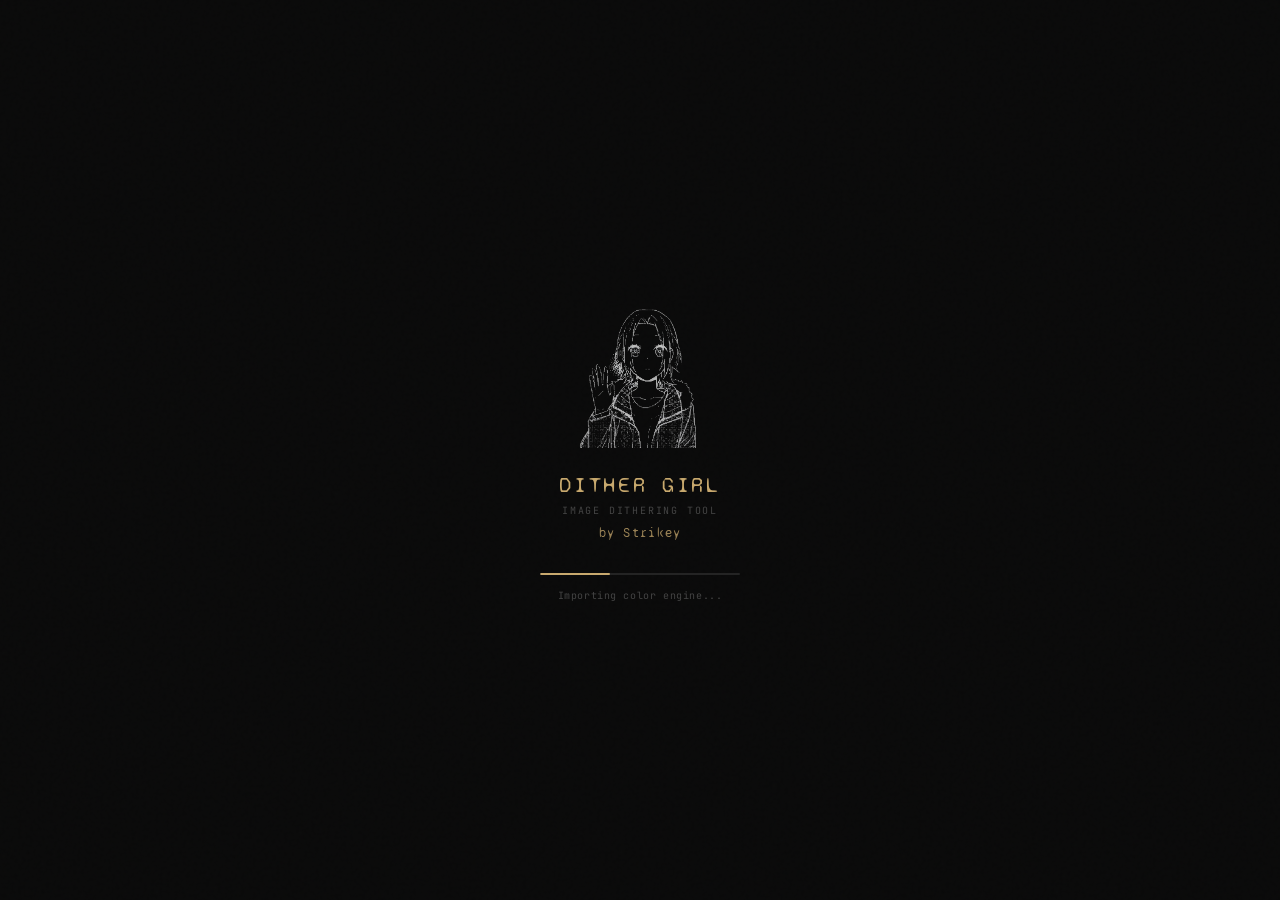
<file: frontend/splash.html>
<!DOCTYPE html>
<html lang="en">
<head>
  <meta charset="UTF-8">
  <title>Dither Girl</title>
  <link rel="stylesheet" href="css/variables.css">
  <style>
    *, *::before, *::after { box-sizing: border-box; margin: 0; padding: 0; }
    html, body {
      width: 100%; height: 100%;
      background: var(--bg-deep);
      display: flex;
      align-items: center;
      justify-content: center;
      font-family: var(--font-mono);
      overflow: hidden;
      user-select: none;
    }
    .splash {
      display: flex;
      flex-direction: column;
      align-items: center;
      gap: 0;
      opacity: 0;
      animation: appear 0.6s ease 0.2s forwards;
    }
    @keyframes appear {
      from { opacity: 0; transform: translateY(8px); }
      to   { opacity: 1; transform: translateY(0); }
    }
    .mascot {
      width: 140px;
      margin-bottom: 24px;
    }
    .title {
      font-family: var(--font-display);
      font-size: 22px;
      letter-spacing: 0.12em;
      color: var(--accent);
      margin-bottom: 6px;
    }
    .byline {
      font-family: var(--font-display);
      font-size: 13px;
      letter-spacing: 0.1em;
      color: var(--accent);
      opacity: 0.75;
      margin-bottom: 32px;
    }
    .subtitle {
      font-family: var(--font-mono);
      font-size: 10px;
      letter-spacing: 0.18em;
      color: var(--text-muted);
      text-transform: uppercase;
      margin-bottom: 8px;
    }
    .progress-track {
      width: 200px;
      height: 2px;
      background: var(--bg-elevated);
      border-radius: 1px;
      overflow: hidden;
      margin-bottom: 14px;
    }
    .progress-bar {
      height: 100%;
      width: 0%;
      background: var(--accent);
      border-radius: 1px;
      transition: width 0.3s ease;
    }
    .status-msg {
      font-size: 10px;
      color: var(--text-muted);
      letter-spacing: 0.06em;
      height: 16px;
      transition: opacity 0.2s;
    }
    .grain-overlay {
      position: fixed;
      inset: 0;
      background-image: url("data:image/svg+xml,%3Csvg viewBox='0 0 256 256' xmlns='http://www.w3.org/2000/svg'%3E%3Cfilter id='noise'%3E%3CfeTurbulence type='fractalNoise' baseFrequency='0.9' numOctaves='4' stitchTiles='stitch'/%3E%3C/filter%3E%3Crect width='100%25' height='100%25' filter='url(%23noise)' opacity='0.04'/%3E%3C/svg%3E");
      pointer-events: none;
      opacity: 0.4;
    }
  </style>
</head>
<body>
<div class="grain-overlay"></div>
<div class="splash">
  <img class="mascot" src="logo.png" alt="Dither Girl">
  <div class="title">DITHER GIRL</div>
  <div class="subtitle">Image Dithering Tool</div>
  <div class="byline">by Strikey</div>
  <div class="progress-track">
    <div class="progress-bar" id="progress-bar"></div>
  </div>
  <div class="status-msg" id="status-msg">Initializing...</div>
</div>

<script>
  const steps = [
    { pct: 15, msg: 'Loading algorithms...' },
    { pct: 35, msg: 'Importing color engine...' },
    { pct: 55, msg: 'Building effect pipeline...' },
    { pct: 75, msg: 'Loading palettes...' },
    { pct: 90, msg: 'Preparing interface...' },
    { pct: 100, msg: 'Ready.' },
  ];

  const bar = document.getElementById('progress-bar');
  const msg = document.getElementById('status-msg');
  let step = 0;

  function tick() {
    if (step >= steps.length) return;
    const s = steps[step++];
    bar.style.width = s.pct + '%';
    msg.textContent = s.msg;
    if (step < steps.length) setTimeout(tick, 280 + Math.random() * 200);
    else setTimeout(() => { window.location.href = 'index.html'; }, 600);
  }

  setTimeout(tick, 400);
</script>
</body>
</html>
</file>
<file: frontend/css/variables.css>
@import url('https://fonts.googleapis.com/css2?family=Syne+Mono&family=DM+Sans:wght@300;400;500&family=JetBrains+Mono:wght@300;400;500&display=swap');

:root {
  --bg-deep:        #0a0a0a;
  --bg-panel:       #111111;
  --bg-surface:     #1c1c1c;
  --bg-elevated:    #242424;
  --border:         #2e2e2e;
  --border-subtle:  #1e1e1e;
  --text-primary:   #e8e8e8;
  --text-secondary: #888888;
  --text-muted:     #444444;
  --accent:         #c8a96e;
  --accent-dim:     #8a6e3e;
  --accent-glow:    rgba(200, 169, 110, 0.12);
  --danger:         #c0392b;
  --success:        #27ae60;

  --font-display:   'Syne Mono', monospace;
  --font-body:      'DM Sans', sans-serif;
  --font-mono:      'JetBrains Mono', monospace;

  --radius-sm:      3px;
  --radius-md:      6px;
  --radius-lg:      10px;

  --panel-left:     272px;
  --panel-right:    296px;
  --header-h:       42px;
  --statusbar-h:    28px;

  --transition:     150ms cubic-bezier(0.4, 0, 0.2, 1);
}
</file>
